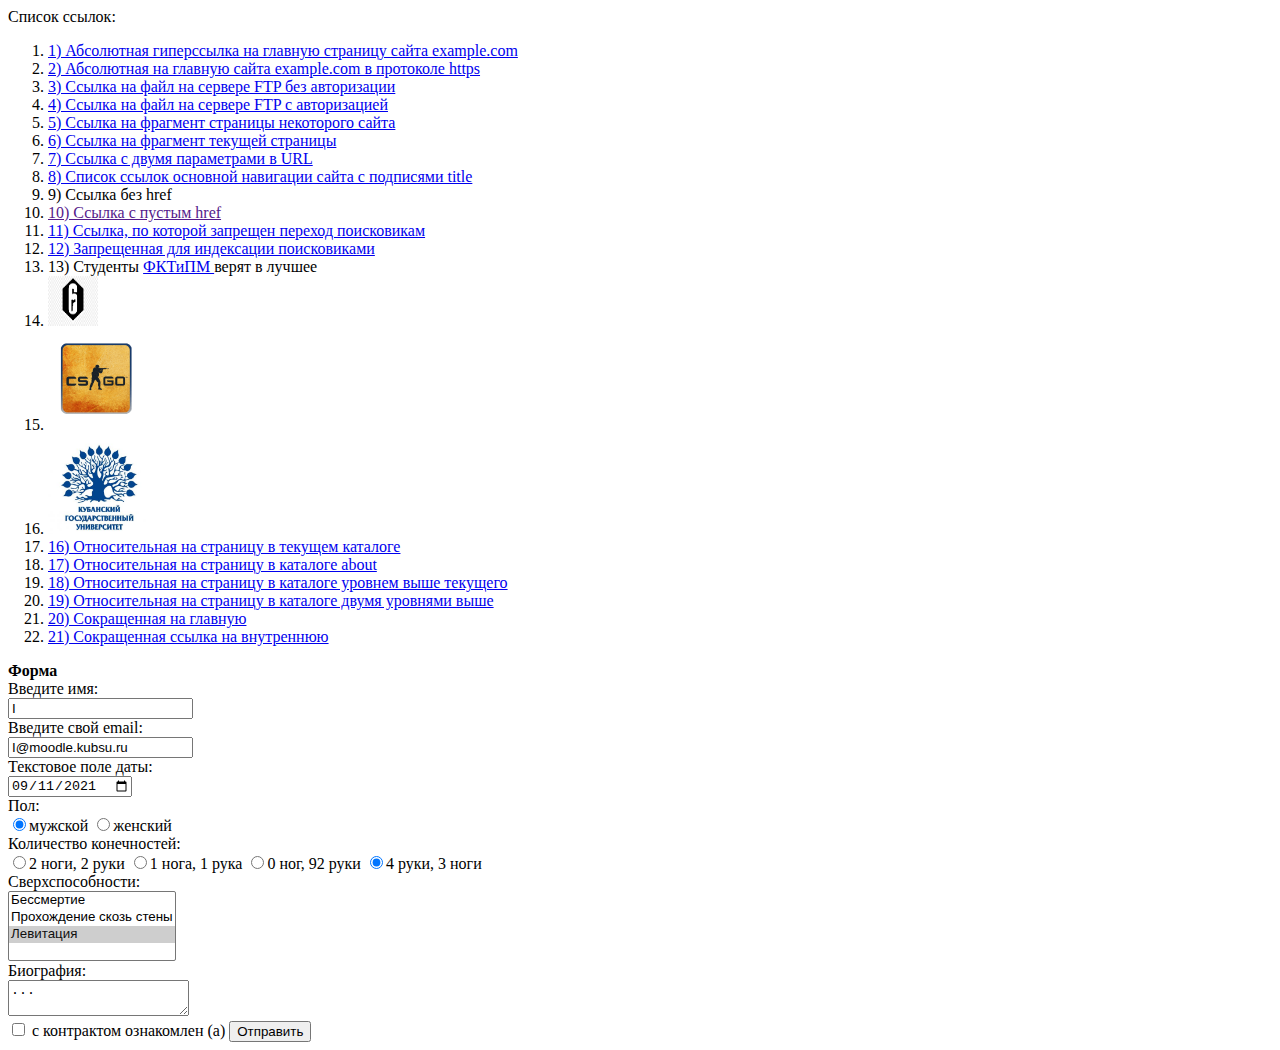
<file: index.html>
<!DOCTYPE html>
<html lang="ru">
  <head>
    <title> Ex 1</title>
    <style>
      li p {margin: 0}
    </style>
  </head>

  <body>
  <a id=“list_of_links”></a> Список ссылок:
    <ol>
	  <li> <a href="http://example.com"> 1) Абсолютная гиперссылка на главную страницу сайта example.com</a> </li>
	  <li> <a href="https://example.com"> 2) Абсолютная на главную сайта example.com в протоколе https</a> </li>
	  <li> <a href="ftp://example.com/file.txt"> 3) Ссылка на файл на сервере FTP без авторизации</a> </li>
	  <li> <a href="ftp://user:password@example.com/file.txt"> 4) Ссылка на файл на сервере FTP с авторизацией</a> </li>
	  <li> <a href="https://example.com#about"> 5) Ссылка на фрагмент страницы некоторого сайта</a> </li>
	  <li> <a href="index.html#list_of_links"> 6) Ссылка на фрагмент текущей страницы</a> </li>
	  <li> <a href="https://example.com?parameter=value&color=red"> 7) Ссылка с двумя параметрами в URL</a> </li>
	  <li> <a href="https://example.com/help" title="help"> 8) Список ссылок основной навигации сайта с подписями title</a> </li>
	  <li> <a> 9) Cсылка без href</a> </li>
	  <li> <a href=""> 10) Ссылка с пустым href</a> </li>
	  <li> <a href="http://example.com" rel="nofollow"> 11) Cсылка, по которой запрещен переход поисковикам</a> </li>
	  <li> <!--noindex--><a href="http://example.com" rel="nofollow"> 12) Запрещенная для индексации поисковиками</a><!--/noindex--> </li>
	  <li> <p> 13) Студенты <a href="https://www.kubsu.ru/ru/fktipm"> ФКТиПМ </a> верят в лучшее </p>
	  <li> <a href="https://www.ubisoft.com/ru-ru/game/rainbow-six/siege"><img src="r6.jpg" width="50" height="50" alt="14) Ссылка-изображение"></a> </li>
	  <li>
	    <p><img src="csgo.png" usemap="#map1" width="100" height="100" alt="15) Ссылка из прямоугольной области картинки"></p>
          <p><map name="map1">
	      <area shape="rect" alt="1" coords="10,10,90,90" href="https://blog.counter-strike.net/">
	    </map></p>
	  </li>
	  <li>
	    <p><img src="kubsu.jpg" usemap="#map2" width="100" height="100" alt="Ссылка из круглой области картинки">
	      <p><map name="map2">
	      <area shape="circle" alt="2" coords="50,50,30" href="https://www.kubsu.ru/">
	    </map></p>
	  </li>
	  <li> <a href="demo.html"> 16) Относительная на страницу в текущем каталоге</a></li>
	  <li> <a href="about/form.html"> 17) Относительная на страницу в каталоге about</a></li>
	  <li> <a href="../demo.html"> 18) Относительная на страницу в каталоге уровнем выше текущего</a></li>
	  <li> <a href="../../demo.html"> 19) Относительная на страницу в каталоге двумя уровнями выше</a></li>
	  <li> <a href="/"> 20) Сокращенная на главную</a></li>
	  <li> <a href="#list_of_links"> 21) Cокращенная ссылка на внутреннюю</a></li>
	</ol>
	
	<b>Форма</b>
	<form action="/"
      method="POST">
      <label>
        Введите имя:<br />
        <input name="field1"
          value="I" />
      </label><br />
      <label>
        Введите свой email:<br />
        <input name="field3"
          value="I@moodle.kubsu.ru"
          type="email" />
      </label><br />
      <label>
        Текстовое поле даты:<br />
        <input name="field3"
          value="2021-09-11"
          type="date" />
      </label><br />
      Пол:<br />
      <label><input type="radio" checked="checked" name="radio1" value="val1" />мужской</label>
      <label><input type="radio" name="radio1" value="val2" />женский</label><br />
	  Количество конечностей:<br />
      <label><input type="radio" name="radio2" value="val1" />2 ноги, 2 руки</label>
	  <label><input type="radio" name="radio2" value="val2" />1 нога, 1 рука</label>
	  <label><input type="radio" name="radio2" value="val2" />0 ног, 92 руки</label>
      <label><input type="radio" checked="checked" name="radio2" value="val3" />4 руки, 3 ноги</label><br />	
	  Сверхспособности:<br />
        <label><select name="field4"
          multiple="multiple">
          <option value="val1">Бессмертие</option>
          <option value="val2">Прохождение скозь стены</option>
          <option value="val3" selected="selected">Левитация</option>
        </select>
      </label><br />
	  <label>
        Биография:<br />
        <textarea name="field5">...</textarea>
      </label><br />
      <label><input type="checkbox" name="check-1" /> с контрактом ознакомлен (а) </label>
      <input type="submit" value="Отправить" />
    </form>
  </body>
</html>
</file>
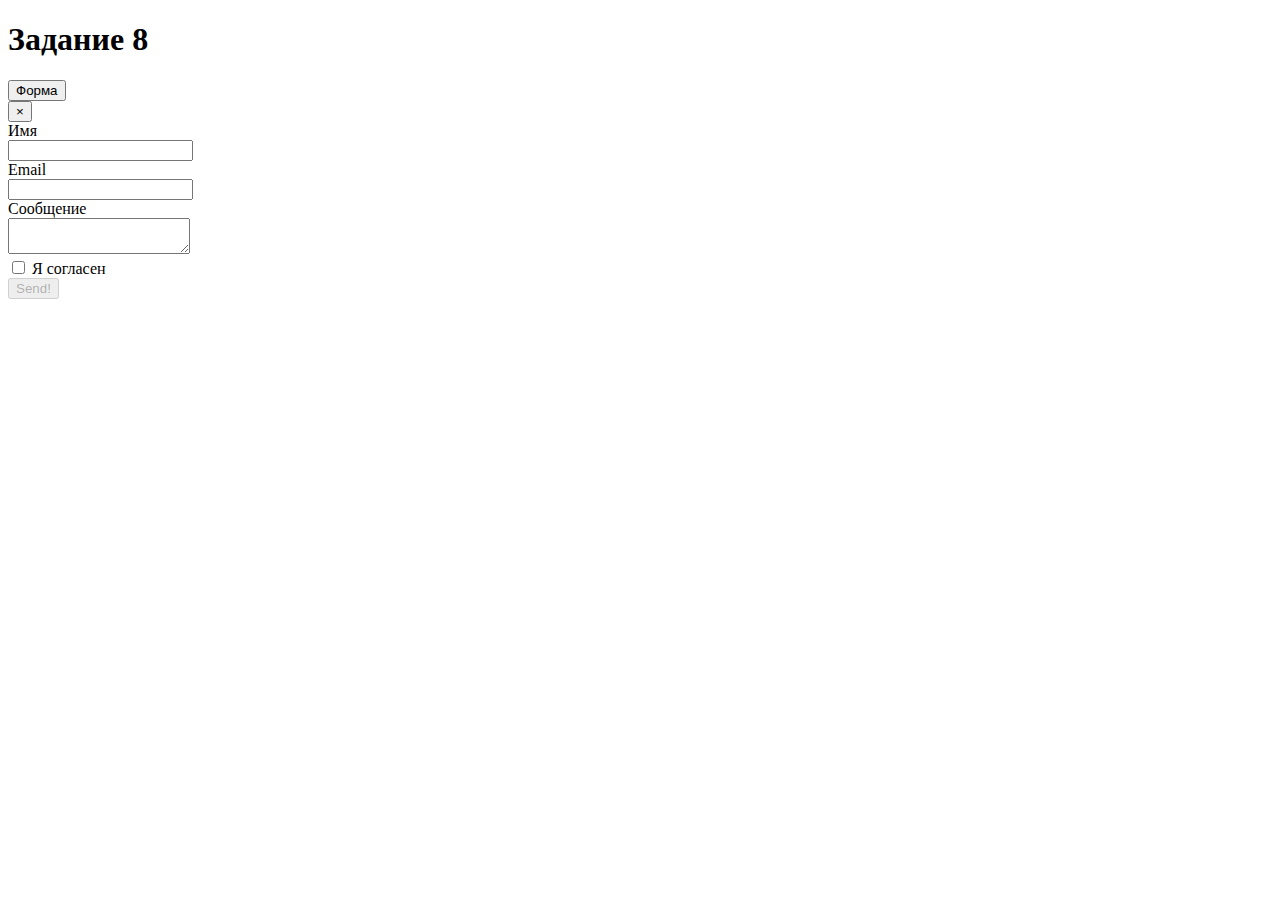
<file: exercise8.html>
<!DOCTYPE html>

<html lang="ru">

  <head>
    <title>Exercise8</title>
    <link rel="stylesheet" href="https://cdn.jsdelivr.net/npm/bootstrap@5.0.2/dist/css/bootstrap.min.css" integrity="sha384-EVSTQN3/azprG1Anm3QDgpJLIm9Nao0Yz1ztcQTwFspd3yD65VohhpuuCOmLASjC" crossorigin="anonymous">
    <link rel="stylesheet" href="style.css"/>
    <link rel="shortcut icon" href="https://img.icons8.com/wired/64/000000/anonymous-mask.png" type="image/png">
    <meta charset="utf-8">
    <meta name="viewport" content="width=device-width, initial-scale=1, shrink-to-fit=no">
  </head>

  

  <body>
    <div class="background"></div>
    <div class="container-fluid">
        <div class="row d-flex px-2">
          <div class="wrapper">
              <div class="col-12 mt-2 px-0 py-2 border border-dark rounded ex-num">
                  <h1>Задание 8</h1>
              </div>
              <div class="col-8 mx-auto mt-1 px-0 py-2 border border-dark rounded ex-num">
                  <button type="button" class="btn btn-lg btn-block text-white" onclick="formShow()">
                      Форма
                  </button>
              </div>
          </div>
          <div class="col-md-4 col-8 mt-2 mx-auto px-0 border border-dark rounded window-wrapper">
              <button type="button" class="close btn" onclick="formHide()">
                  <span>&times;</span>
              </button>
              <div class="mt-5 mb-2">
                  <form id="thatForm" action="https://formcarry.com/s/1TauRT8f23J" method="POST" enctype="multipart/form-data" accept-charset="UTF-8">
                      <label>Имя<br/>
                          <input type="text" name="userName" class="info">
                      </label><br/>
                      <label>Email<br/>
                          <input type="email" name="userEmail" class="info">
                   </label><br/>
                      <label>Сообщение<br/>
                          <textarea name="userMsg" class="info"></textarea>
                      </label><br/>
                      <label>
                          <input type="checkbox" id="check" class="info">
                          Я согласен
                      </label><br/>
                      <input type="submit" id="submitButton" value="Send!" disabled>
                  </form>
              </div>  
          </div>
        </div>
    </div>
        
    <script src="jquery-3.4.1.min.js"></script>
    <script src="https://cdn.jsdelivr.net/npm/bootstrap@5.0.2/dist/js/bootstrap.bundle.min.js" integrity="sha384-MrcW6ZMFYlzcLA8Nl+NtUVF0sA7MsXsP1UyJoMp4YLEuNSfAP+JcXn/tWtIaxVXM" crossorigin="anonymous"></script>
    <script src="script.js"></script>

  </body>
  
</html>
</file>
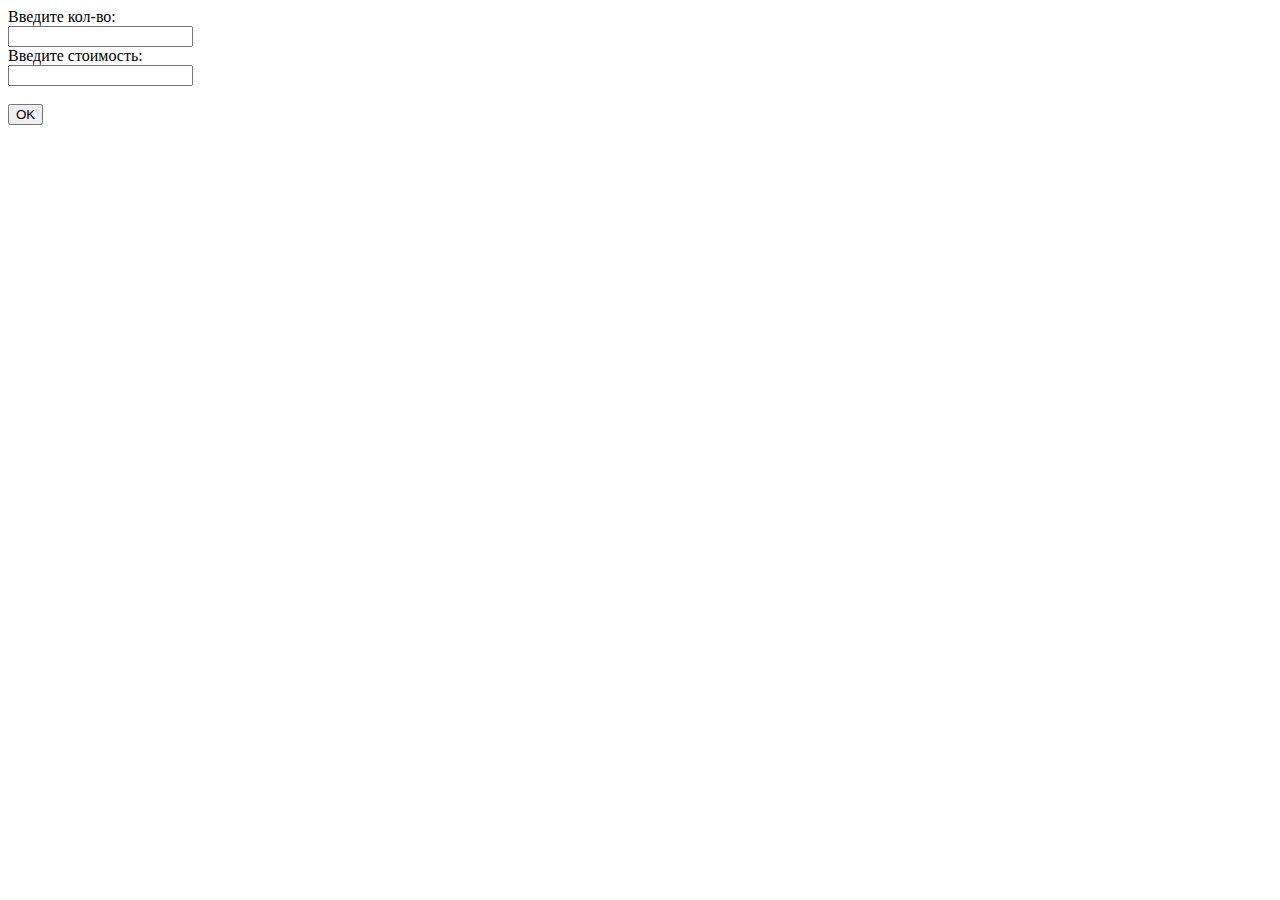
<file: index5.html>
<!DOCTYPE html>

<html lang="ru">

  <head>
    <title>Exercise5</title>
    <link rel="stylesheet" href="style.css"/>
    <meta charset="utf-8">
    <meta name="viewport" content="width=device-width, initial-scale=1, shrink-to-fit=no">
  </head>

  

  <body>

    <form>
      <label>
        Введите кол-во:<br/>
        <input id="field1" name="field1" type="text"/>
      </label><br/>
      <label>
        Введите стоимость:<br/>
        <input id="field2" name="field2" type="text"/>
      </label><br/>
      <br/><button id="button1" onclick="return false;">OK</button>
    </form>

    <div id="result"></div>
    
    <script src="js5.js"></script>
  
  </body>

</html>
</file>
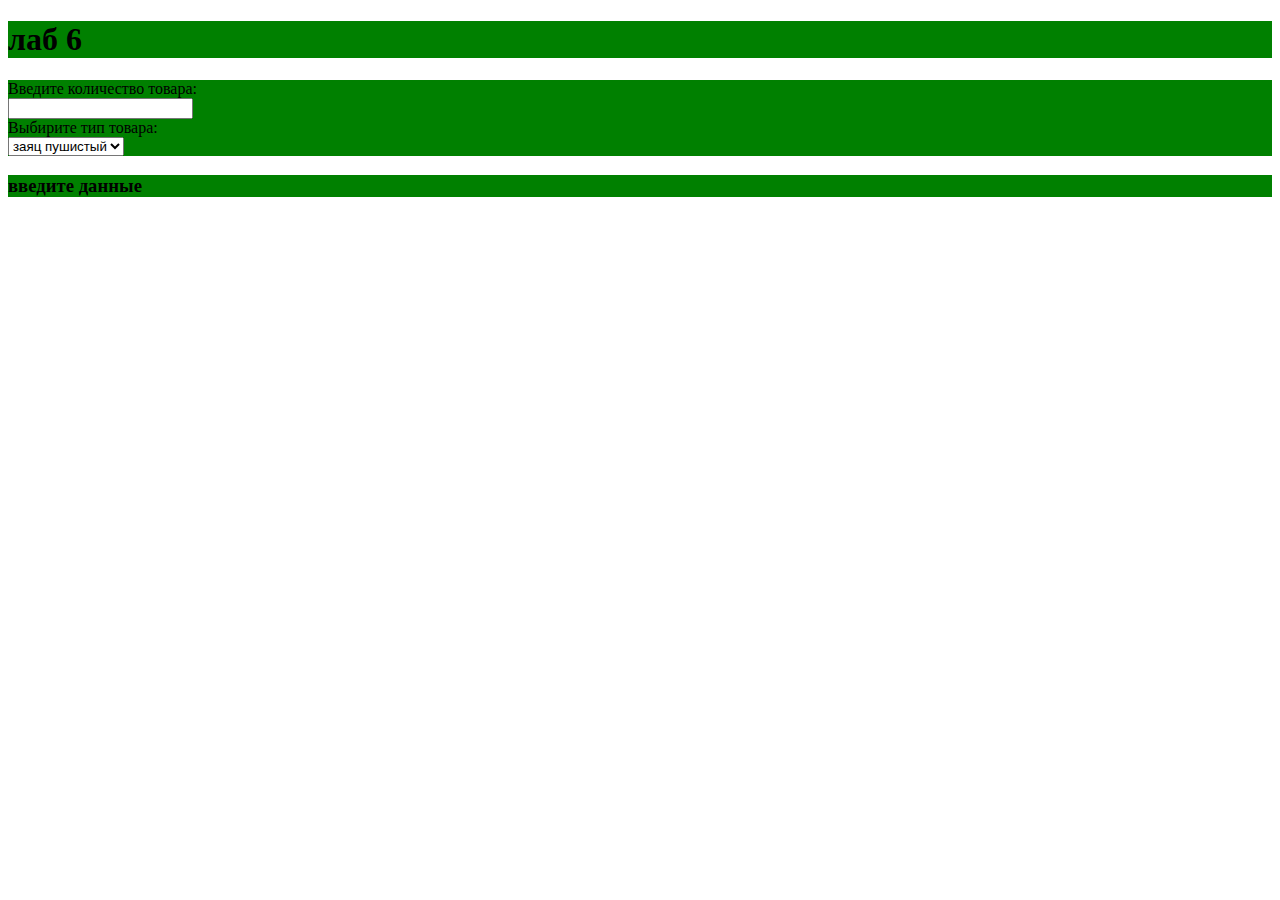
<file: index6.html>
<!DOCTYPE html>
<html lang="ru">

  <head>
      <title>Лабораторная 6</title>
      <link rel="stylesheet" href="https://cdn.jsdelivr.net/npm/bootstrap@5.0.2/dist/css/bootstrap.min.css" integrity="sha384-EVSTQN3/azprG1Anm3QDgpJLIm9Nao0Yz1ztcQTwFspd3yD65VohhpuuCOmLASjC" crossorigin="anonymous">
      <link rel="stylesheet" href="style6.css"/>
      <meta charset="utf-8">
      <meta name="viewport" content="width=device-width, initial-scale=1, shrink-to-fit=no">
  </head>
  <body>

    <div class="container-fluid">
        <div class="row d-flex text-center px-2">
            <div id="first" class="col-12 px-0 border border-dark rounded">
                <h1>
                    лаб 6
                </h1>
          </div>
          <div id="second" class="col-9 mt-1 pb-1 mx-auto px-0 border border-dark rounded">
              <form>
                  <label>
                      Введите количество товара:<br/>
                      <input id="amount" name="amount" type="text"/>
                  </label><br/>
                  <label>
                      Выбирите тип товара:<br/>
                      <select name="goods">
                          <option value="zayt">заяц пушистый</option>
                          <option value="anas"> anas </option>
                          <option value="t-shirt">рубашка "aaa"</option>
                      </select>
                  </label><br/>
                  <div class="options" id="options">
                      Выбирите опцию товара:<br/>
                      <label><input type="radio" name="option" value="o1" >Красная</label>
                      <label><input type="radio" name="option" value="o2" >Белая</label>
                      <label><input type="radio" name="option" value="o3" >Синяя</label><br/>
                  </div>
                  <div class="property" id="property">
                      Выбирите свойство товара:<br/>
                      <label><input type="checkbox" name="property" value="p"> дырявый </label><br/>
                  </div>
              </form>
          </div>
            <div id="third" class="col-5 mt-1 pb-1 mx-auto px-0 border border-dark rounded">
                <h3 id="result">...</h3>
            </div>
        </div>
    </div>

    <script src="https://cdn.jsdelivr.net/npm/bootstrap@5.0.2/dist/js/bootstrap.bundle.min.js" integrity="sha384-MrcW6ZMFYlzcLA8Nl+NtUVF0sA7MsXsP1UyJoMp4YLEuNSfAP+JcXn/tWtIaxVXM" crossorigin="anonymous"></script>
    <script src="js6.js"></script>

  </body>

</html>
</file>
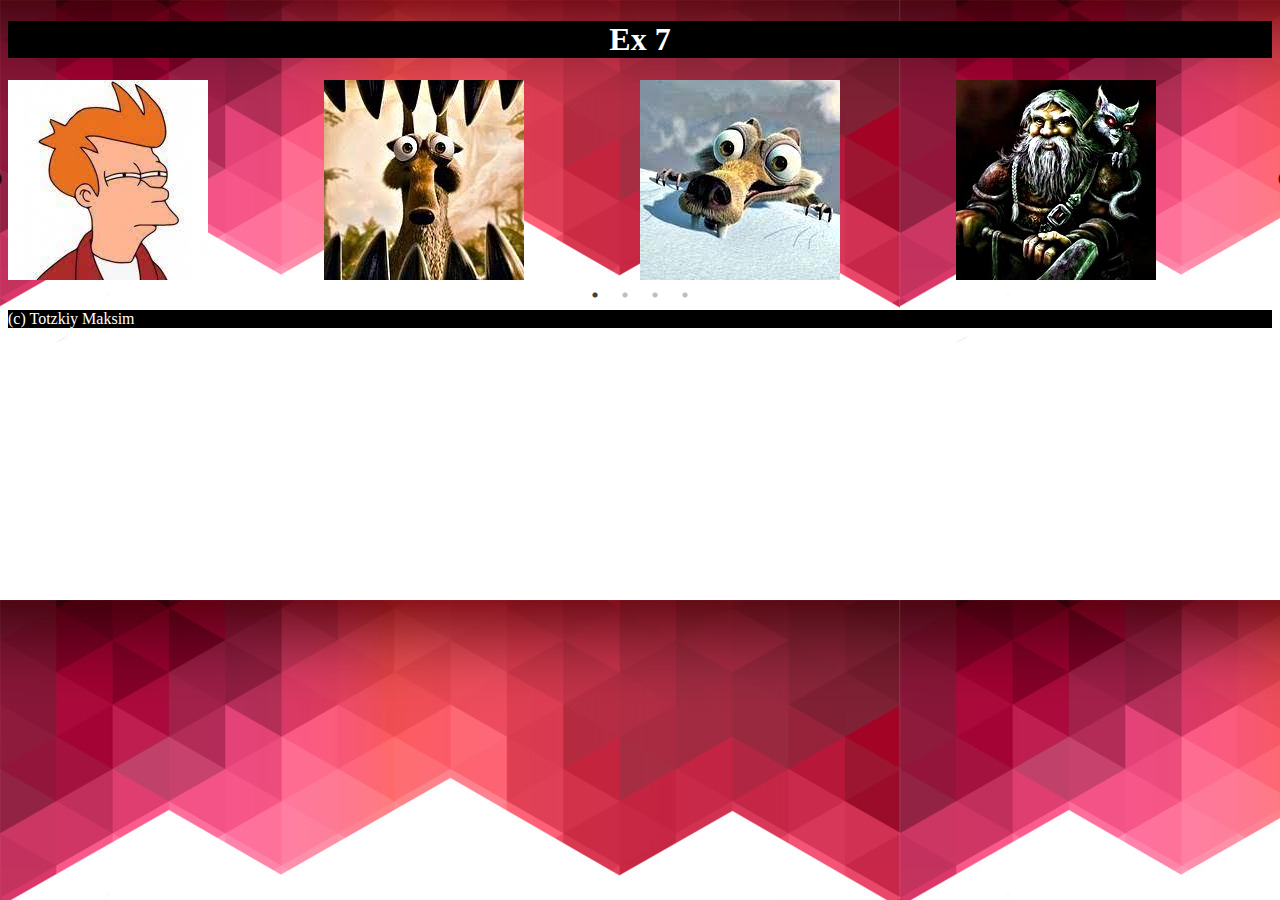
<file: Новая папка (5)/index7.html>
<!DOCTYPE html>

<html lang="ru">

  <head>
    <title>Exercise7</title>
    <meta charset="utf-8">
    <link rel="stylesheet" href="style7.css"/>
    <link rel="stylesheet" href="https://cdn.jsdelivr.net/npm/bootstrap@5.0.2/dist/css/bootstrap.min.css" integrity="sha384-EVSTQN3/azprG1Anm3QDgpJLIm9Nao0Yz1ztcQTwFspd3yD65VohhpuuCOmLASjC" crossorigin="anonymous">
    <link rel="stylesheet" href="slick/slick.css"/>
    <link rel="stylesheet" href="slick/slick-theme.css"/>
    <meta name="viewport" content="width=device-width, initial-scale=1, shrink-to-fit=no">
  </head>

  

  <body>
    <div class="container">
      <div class="row d-flex px-2">
        <div class="col-12 mt-2 px-0 py-2 border border-dark rounded ex-num">
          <h1>Ex 7</h1>
        </div>
        <div class="col-12 mt-1 px-0">
          <div class="gallery">
            <div>
              <img src="imgs/1.png" alt="1">
            </div>
            <div>
              <img src="imgs/2.png" alt="2">
            </div>
            <div>
              <img src="imgs/3.png" alt="3">
            </div>
            <div>
              <img src="imgs/4.png" alt="4">
            </div>
            <div>
              <img src="imgs/5.png" alt="5">
            </div>
            <div>
              <img src="imgs/6.png" alt="6">
            </div>
            <div>
              <img src="imgs/7.png" alt="7">
            </div>
            <div>
              <img src="imgs/8.png" alt="8">
            </div>
            <div>
              <img src="imgs/9.png" alt="9">
            </div>
            <div>
              <img src="imgs/10.png" alt="10">
            </div>
            <div>
              <img src="imgs/11.png" alt="11">
            </div>
            <div>
              <img src="imgs/12.png" alt="12">
            </div>
            <div>
              <img src="imgs/13.png" alt="13">
            </div>
            <div>
              <img src="imgs/14.png" alt="14">
            </div>
            <div>
              <img src="imgs/15.png" alt="15">
            </div>
            <div>
              <img src="imgs/16.png" alt="16">
            </div>
          </div>
        </div>
        <div id="foot" class="col-12 fixed-bottom">
          <footer>
            (c) Totzkiy Maksim
          </footer>
        </div>
      </div>
    </div>
    
      
    

          
    <script src="jquery-3.4.1.min.js"></script>
    <script src="https://cdn.jsdelivr.net/npm/bootstrap@5.0.2/dist/js/bootstrap.bundle.min.js" integrity="sha384-MrcW6ZMFYlzcLA8Nl+NtUVF0sA7MsXsP1UyJoMp4YLEuNSfAP+JcXn/tWtIaxVXM" crossorigin="anonymous"></script>
    <script src="slick/slick.min.js"></script>
    <script src="js7.js"></script>

  </body>
  
</html>
</file>
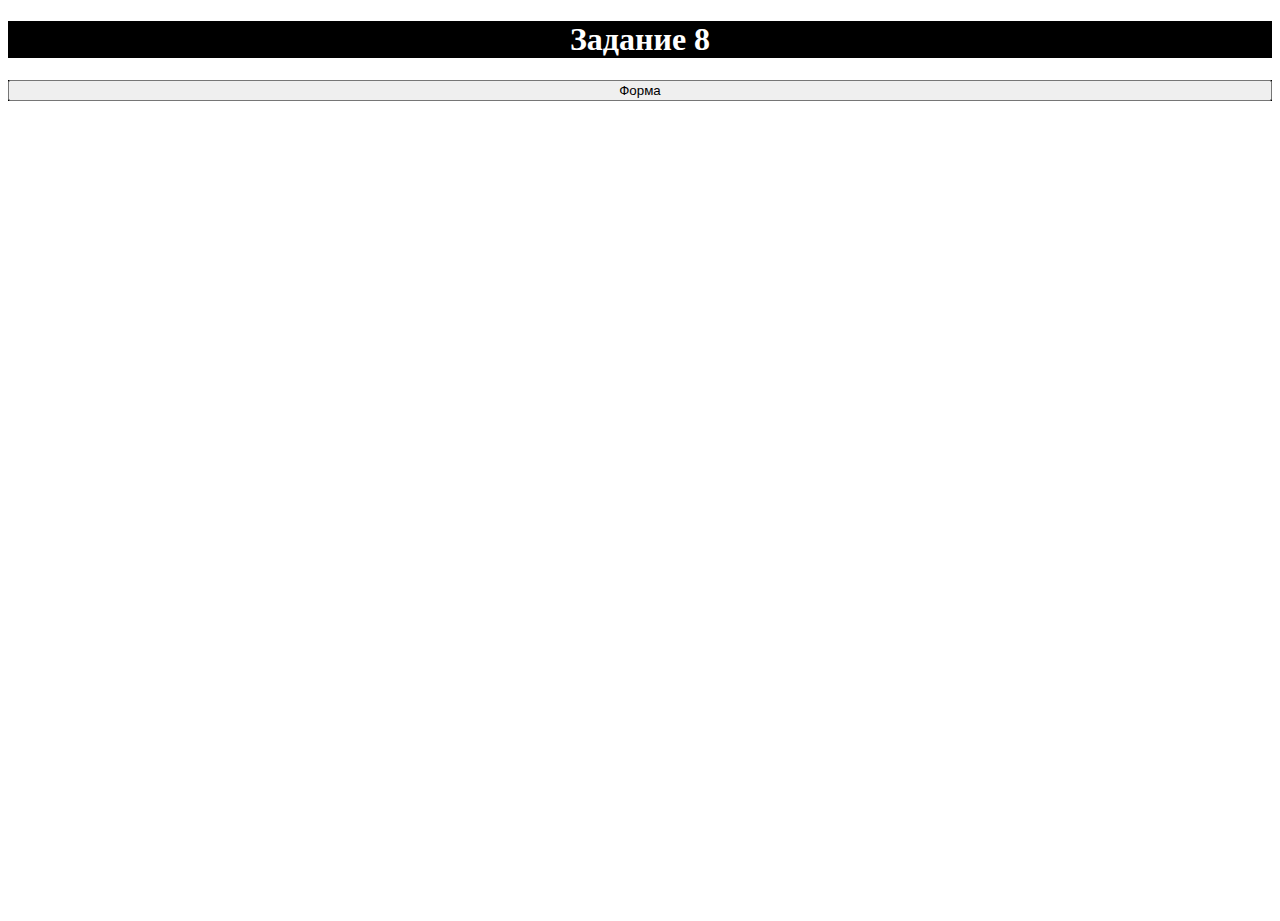
<file: Новая папка (7)/index8.html>
<!DOCTYPE html>

<html lang="ru">

  <head>
    <title>Лабораторная 8</title>
    <link rel="stylesheet" href="https://cdn.jsdelivr.net/npm/bootstrap@5.0.2/dist/css/bootstrap.min.css" integrity="sha384-EVSTQN3/azprG1Anm3QDgpJLIm9Nao0Yz1ztcQTwFspd3yD65VohhpuuCOmLASjC" crossorigin="anonymous">
    <link rel="stylesheet" href="style8.css"/>
    <meta charset="utf-8">
    <meta name="viewport" content="width=device-width, initial-scale=1, shrink-to-fit=no">
  </head>

  <body>
    <div class="background"></div>
    <div class="container-fluid">
        <div class="row d-flex px-2">
          <div class="wrapper">
              <div class="col-11 mt-2 px-0 py-2 border border-dark rounded n1">
                  <h1>Задание 8</h1>
              </div>
              <div class="col-7 mx-auto mt-1 px-0 py-2 border border-dark rounded n1">
                  <button type="button" class="btn btn-lg btn-block text-white" onclick="formShow()">
                      Форма
                  </button>
              </div>
          </div>
          <div class="col-md-4 col-8 mt-2 mx-auto px-0 border border-dark rounded window">
              <button type="button" class="close btn" onclick="formHide()">
                  <span>&times;</span>
              </button>
              <div class="mt-5 mb-2">
                  <form id="thatForm" action="https://formcarry.com/s/EzbPKuFdyzV" method="POST" enctype="multipart/form-data" accept-charset="UTF-8">
                      <label>Имя<br/>
                          <input type="text" name="userName" class="info">
                      </label><br/>
                      <label>Email<br/>
                          <input type="email" name="userEmail" class="info">
                   </label><br/>
                      <label>Сообщение<br/>
                          <textarea name="userMsg" class="info"></textarea>
                      </label><br/>
                      <label>
                          <input type="checkbox" id="check" class="info">
                          Я согласен с политикой
                      </label><br/>
                      <input type="submit" id="submitButton" value="Send!" disabled>
                  </form>
              </div>  
          </div>
        </div>
    </div>
        
    <script src="jquery-3.4.1.min.js"></script>
    <script src="https://cdn.jsdelivr.net/npm/bootstrap@5.0.2/dist/js/bootstrap.bundle.min.js" integrity="sha384-MrcW6ZMFYlzcLA8Nl+NtUVF0sA7MsXsP1UyJoMp4YLEuNSfAP+JcXn/tWtIaxVXM" crossorigin="anonymous"></script>
    <script src="js8.js"></script>

  </body>
  
</html>
</file>
<file: style.css>
.headerblock {
    width:100%; 
    background-color:#F39393; 
    padding: 10px; 
    height:120px;
	vertical-align:middle;
}

.logo {
    float:left; 
    margin:10px; 
    width:100px; 
    height:100px;
    background-color: #FFDE00;
    padding: 5px;
}

.header {
    background-color:#FEFFDB; 
    padding: 2px;
	vertical-align: middle;
	
}

.contentblock {
    max-width:960px; 
    background-color: #FEFFDB; 
    margin: 0 auto; 
    margin-top:5px; 
    padding:10px;
}

.footer {
    width:100%; 
    background-color:#00BCFF; 
    padding: 10px; 
    font-size: 10pt;
    font-family: "Tahoma", monotype;
    font-weight: bold;
    line-height: 120%; 
    margin-top:5px; 
}

.nav {
    max-width:960px; 
    background-color: #F39393; 
    margin: 0 auto; 
    margin-top:5px; 
    padding: 10px;
    font-size: 18pt;
    text-align: center;
	vertical-align:middle;
}

.nav a{
    color: black;
    font-size: 18pt;
    font-family: "Tahoma", monotype;
    font-weight: bold;
}

.nav h3{
    margin: 0 auto; 
}

.table{
    vertical-align: middle;
    text-align: center;
    border: 3px solid black;
    font-size: 10pt;
    font-family: "Tahoma", monotype;
    line-height: 120%;  
    max-width:560px; 
    margin: 0 auto; 
}

.table td{
    border: 1px solid black;
}

.table th{
    border: 1px solid black;
    font-weight: bold;
}

.form{
    vertical-align: middle;
    text-align: center;
    max-width:560px; 
    margin: 0 auto; 
    font-size: 11pt;
    font-family: "Tahoma", monotype;
    font-weight: bold;
    line-height: 120%; 
}

.form select{
    background-color: #fff0f5;
}

.form input{
    background-color: #fff0f5;
}

.form textarea{
    background-color: #fff0f5;
}

.main_header{
    color: 1894C1;
    font-size: 22pt;
    font-family: "Tahoma", monotype;
    font-weight: bold;
    line-height: 120%;   
}

.h2{
    color: black;
    text-align: center;
    font-size: 20pt;
    font-family: "Tahoma", monotype;
    font-weight: bold;
    line-height: 120%;  
}

.table_odd {
    background-color:#B9FFD3;
}

.table_even {
    background-color:#FAFFAB;
}

.main{
    font-family: "Tahoma";
}
</file>
<file: style6.css>
#property, #options{
    display: none;
}

#first, #second, #third{
    background-color: green;
}
</file>
<file: Новая папка (5)/style7.css>
.slider {
    width: 50%;
    margin:auto;
    width: 85%;
}

body{
    background-image: url(background.png);
}

.slider img{
    width: 85%;
    height: 85%;
    margin: 0 auto;
    background-color: white;
}

.ex-num{
    position: relative;
    text-align: center;
    color: white;
    background-color: rgb(0, 0, 0);
}

#foot{
    background-color: black;
    color: white;
}
</file>
<file: Новая папка (7)/style8.css>
.background{
	width: 100%;
    height: 100vh;
    position: absolute;
    z-index: -1;
}
.window{
    display: none;
    position: relative;
    text-align: center;
    color:white;
    background-color: green;
    z-index: 1;
}
.blur{
    filter: blur(2px);
}

.n1{
    position: relative;
    text-align: center;
    color: white;
    background-color: rgb(0, 0, 0);
}

#copyright{
	color: white;
    background-color: black;
}

.btn-block{
    height: 100%;
    width: 100%;
}

.wrapper{
    z-index: 0;
}

.close{
    float:right;
    color:rgb(255,255,255);
    background-color: rgb(0, 0, 0);
    margin: 3px;
}

.modal-opened{
    -webkit-filter: blur(2px);
    -moz-filter: blur(2px);
    -o-filter: blur(2px);
    -ms-filter: blur(2px);
    filter: blur(2px);
}
</file>
